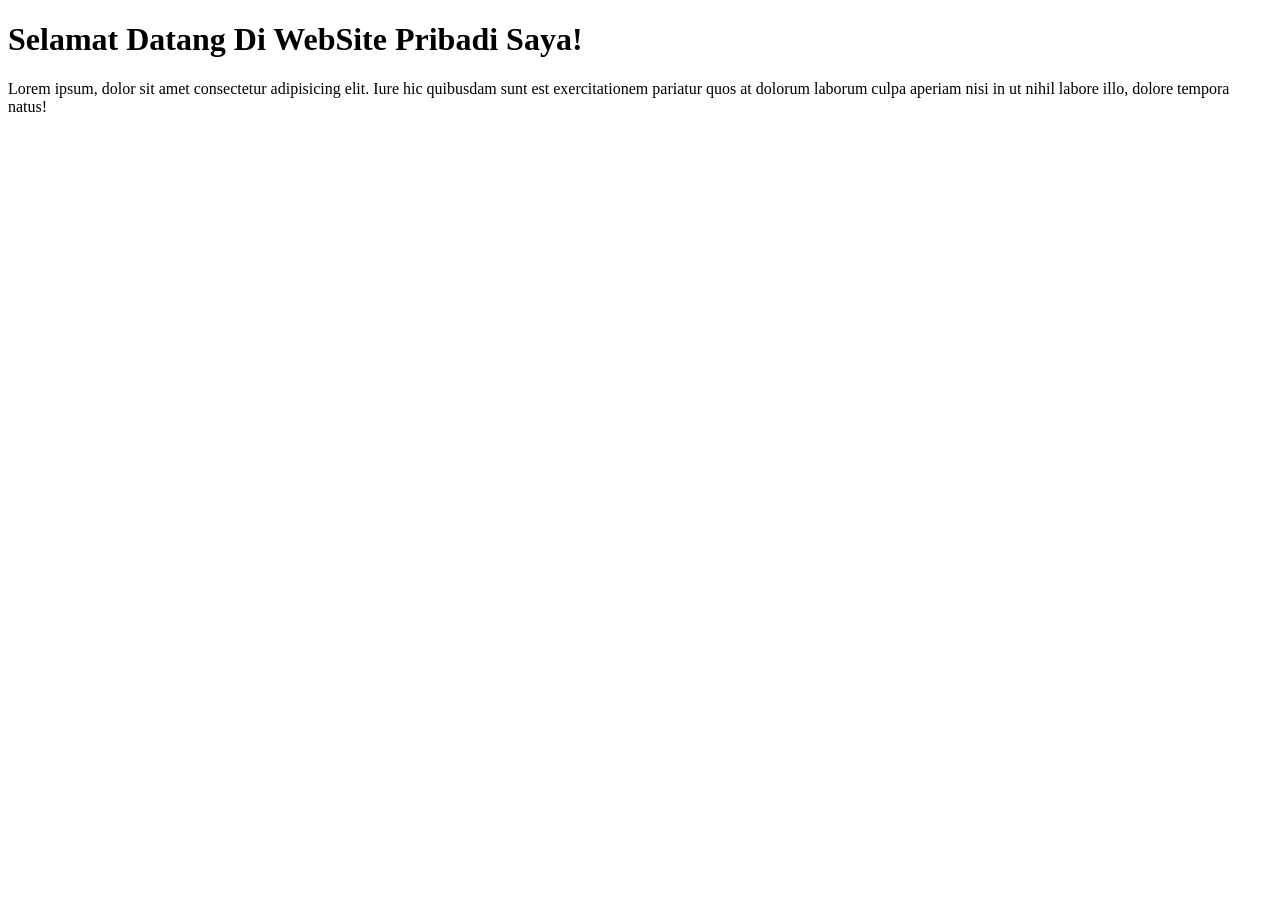
<file: WebSIteSederhana.html>
<!DOCTYPE html>
<html lang="en">
<head>
    <meta charset="UTF-8">
    <meta name="viewport" content="width=device-width, initial-scale=1.0">
    <title>WebSite Dayat</title>
</head>
<body>
    <h1>Selamat Datang Di WebSite Pribadi Saya!</h1>
    <p>Lorem ipsum, dolor sit amet consectetur adipisicing elit. Iure hic quibusdam sunt est exercitationem pariatur quos at dolorum laborum culpa aperiam nisi in ut nihil labore illo, dolore tempora natus!</p>
</body>
</html>
</file>
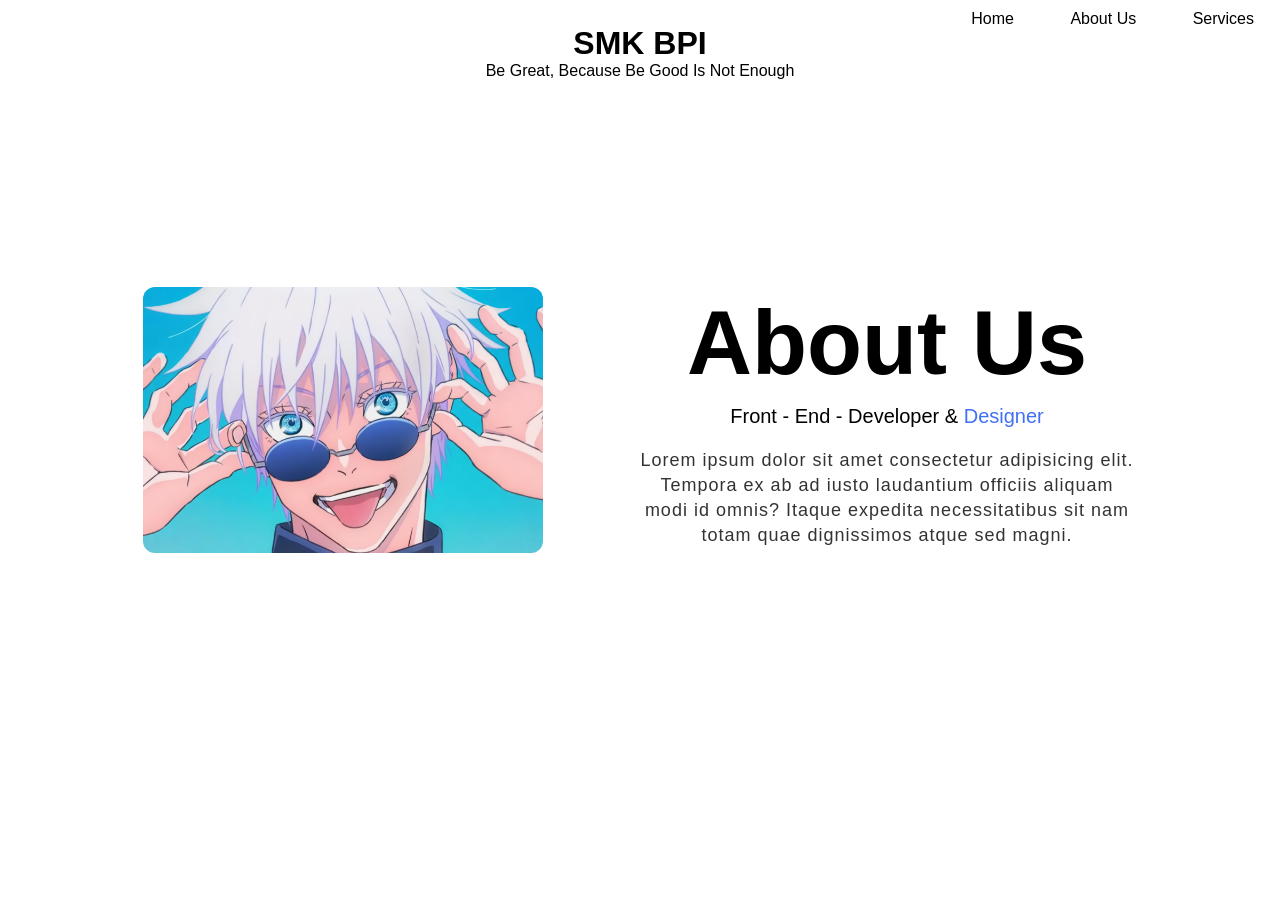
<file: M Fakhri Hidayat X-PPLG/About Us.html>
<!DOCTYPE html>
<html lang="en">
<head>
    <meta charset="UTF-8">
    <meta name="viewport" content="width=device-width, initial-scale=1.0">
    <title>Tentang Kami</title>
    <link rel="stylesheet" href="About Us.css">
</head>
<body>
    <header>
        <h1>SMK BPI</h1>
        <p>Be Great, Because Be Good Is Not Enough</p>
        <div class="navbar">
            <ul>
                <li><a href="Home.html">Home</a></li>
                <li><a href="About Us.html">About Us</a></li>
                <li><a href="services.html">Services</a></li>
            </ul>
        </div>
    </header>
    <section class="about">
        <div class="aboutus">
            <img src="GojoSatoru.png" class="pic">
            <div class="text">
                <h2>About Us</h2>
                <h5>Front - End - Developer & <span>Designer</span></h5>
                    <p>Lorem ipsum dolor sit amet consectetur adipisicing elit. Tempora ex ab ad iusto laudantium officiis aliquam modi id omnis? Itaque expedita necessitatibus sit nam totam quae dignissimos atque sed magni.</p>
            </div>
        </div>
    </section>
</body>
</html>
</file>
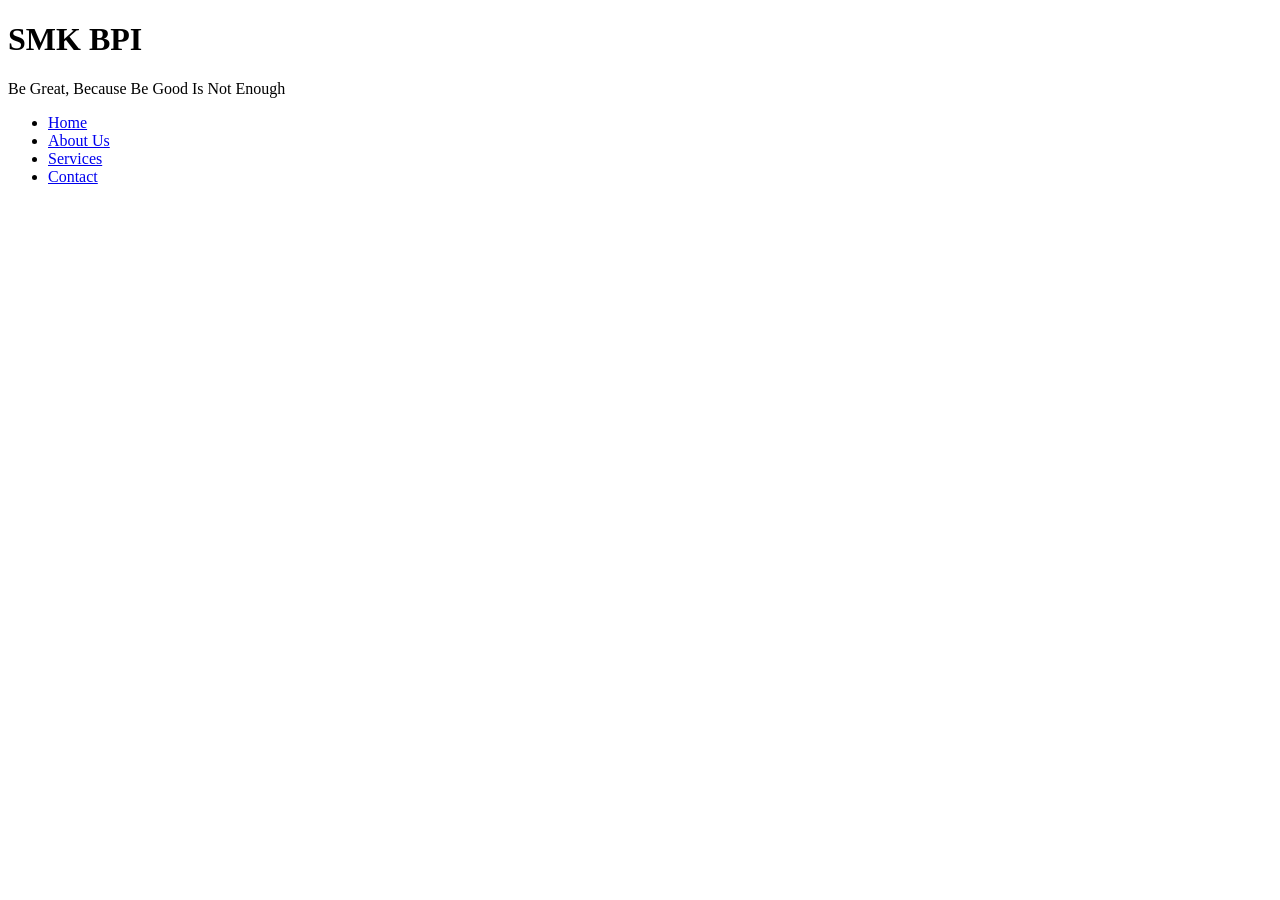
<file: M Fakhri Hidayat X-PPLG/contact.html>
<!DOCTYPE html>
<html lang="en">
<head>
    <meta charset="UTF-8">
    <meta name="viewport" content="width=device-width, initial-scale=1.0">
    <title>Tentang Kami</title>
    <link rel="stylesheet" href="">
</head>
<body>
    <header>
        <h1>SMK BPI</h1>
        <p>Be Great, Because Be Good Is Not Enough</p>
        <div class="navbar">
            <ul>
                <li><a href="Home.html">Home</a></li>
                <li><a href="About Us.html">About Us</a></li>
                <li><a href="services.html">Services</a></li>
                <li><a href="contact.html">Contact</a></li>
            </ul>
        </div>
    </header>
</body>
</html>
</file>
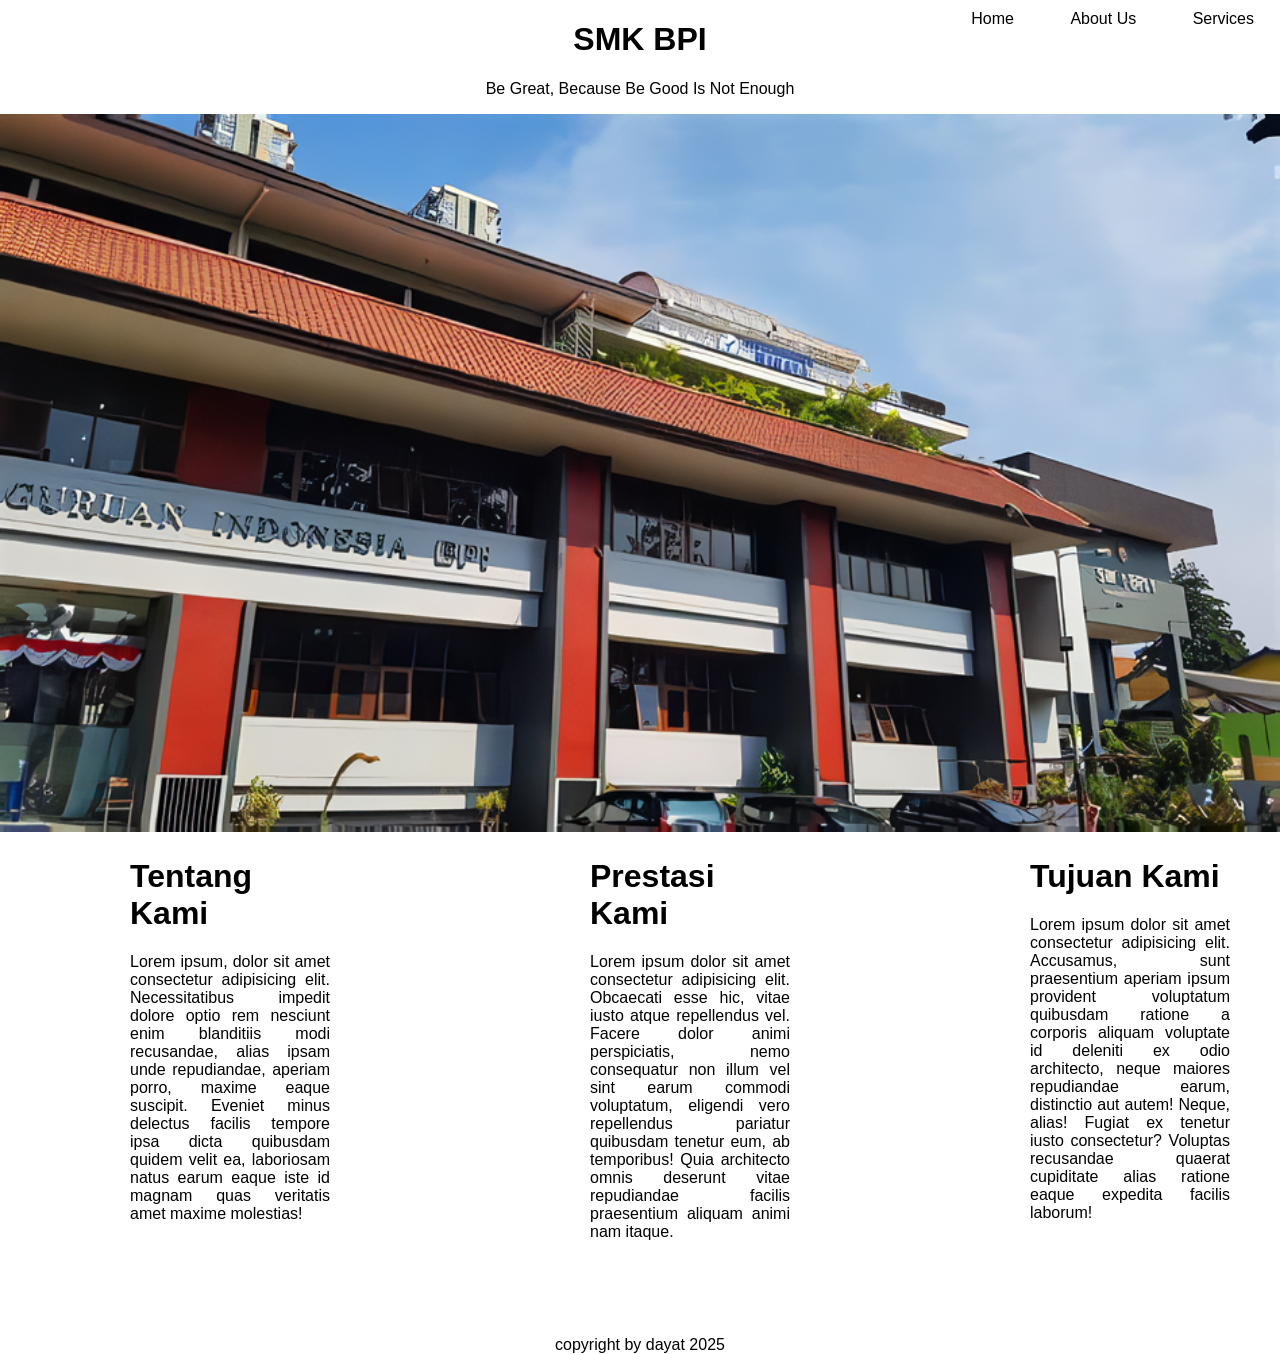
<file: M Fakhri Hidayat X-PPLG/Home.html>
<!DOCTYPE html>
<html lang="id">
<head>
    <meta charset="UTF-8">
    <meta name="viewport" content="width=device-width, initial-scale=1.0">
    <title>SMK BPI</title>
    <link rel="stylesheet" href="Home.css">
</head>
<body>
    <header>
        <h1>SMK BPI</h1>
        <p>Be Great, Because Be Good Is Not Enough</p>
        <div class="navbar">
            <ul>
                <li><a href="Home.html">Home</a></li>
                <li><a href="About Us.html">About Us</a></li>
                <li><a href="services.html">Services</a></li>
            </ul>
        </div>
    </header>
    <img src="SMKBPI.png">
    <div class="teks1">
        <h1><b>Tentang Kami</b></h1>
        <p>Lorem ipsum, dolor sit amet consectetur adipisicing elit. Necessitatibus impedit dolore optio rem nesciunt enim blanditiis modi recusandae, alias ipsam unde repudiandae, aperiam porro, maxime eaque suscipit. Eveniet minus delectus facilis tempore ipsa dicta quibusdam quidem velit ea, laboriosam natus earum eaque iste id magnam quas veritatis amet maxime molestias!</p>
    </div>
    <div class="teks2">
        <h1><b>Prestasi Kami</b></h1>
        <p>Lorem ipsum dolor sit amet consectetur adipisicing elit. Obcaecati esse hic, vitae iusto atque repellendus vel. Facere dolor animi perspiciatis, nemo consequatur non illum vel sint earum commodi voluptatum, eligendi vero repellendus pariatur quibusdam tenetur eum, ab temporibus! Quia architecto omnis deserunt vitae repudiandae facilis praesentium aliquam animi nam itaque.   </p>
    </div>
    <div class="teks3">
        <h1><b>Tujuan Kami</b></h1>
        <p>Lorem ipsum dolor sit amet consectetur adipisicing elit. Accusamus, sunt praesentium aperiam ipsum provident voluptatum quibusdam ratione a corporis aliquam voluptate id deleniti ex odio architecto, neque maiores repudiandae earum, distinctio aut autem! Neque, alias! Fugiat ex tenetur iusto consectetur? Voluptas recusandae quaerat cupiditate alias ratione eaque expedita facilis laborum!</p>
    </div>
    <div class="teks4">
        <h1><b>Visi Misi Kami</b></h1>
        <p>Lorem ipsum dolor, sit amet consectetur adipisicing elit. Quae repellat aperiam, mollitia nihil, placeat eveniet perferendis fugiat quam dolore culpa minus, nobis accusamus ducimus pariatur quisquam optio? Perspiciatis, dicta consectetur. Aliquid accusamus dolorum provident eaque est, nisi tempore dicta atque, aspernatur praesentium qui cupiditate. Dignissimos molestiae architecto adipisci pariatur doloribus.</p>
    </div>
    <footer>copyright by dayat 2025</footer>
</body>
</html>
</file>
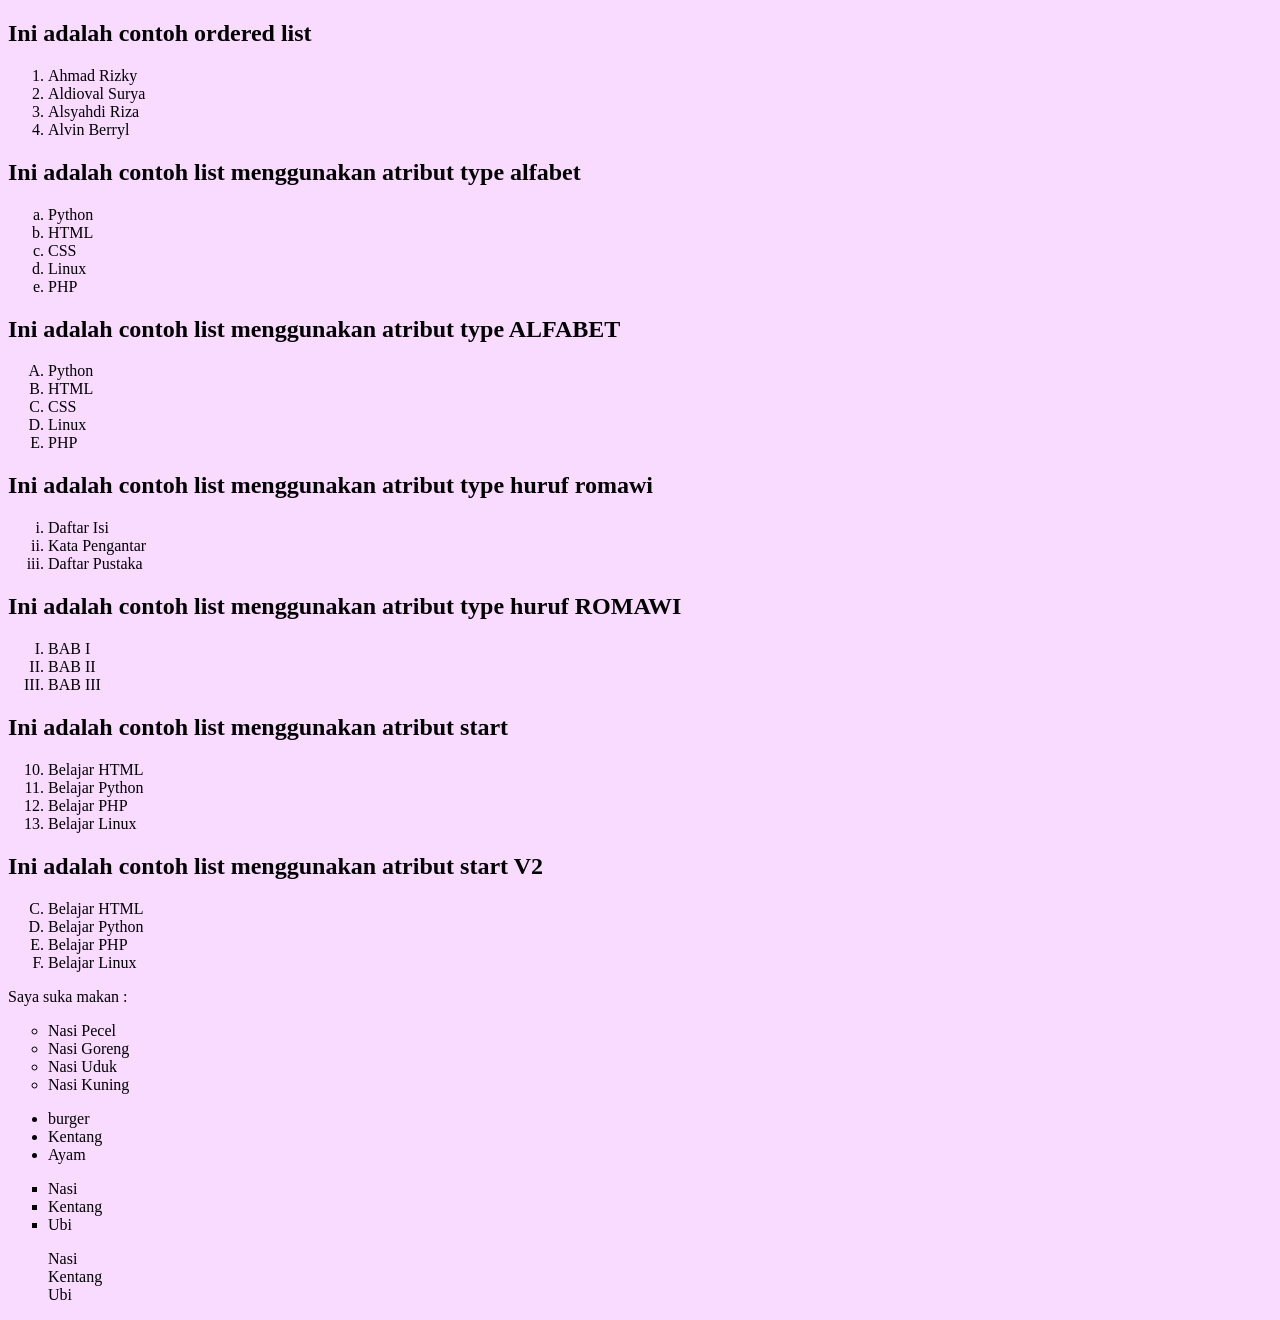
<file: M Fakhri Hidayat X-PPLG/LatihanlistDayat.html>
<!DOCTYPE html>
<html lang="en">
<head>
    <meta charset="UTF-8">
    <meta name="viewport" content="width=device-width, initial-scale=1.0">
    <title>Latihan Membuat List</title>
    <style>
        body {
            background-color: rgb(249, 219, 255);
            background-color: rgb(249, 219, 255);
        }
    </style>
</head>
<body>
    <h2>Ini adalah contoh ordered list</h2>
    <ol>
        <li>Ahmad Rizky</li>
        <li>Aldioval Surya</li>
        <li>Alsyahdi Riza</li>
        <li>Alvin Berryl</li>
    </ol>
    <h2>Ini adalah contoh list menggunakan atribut type alfabet</h2>
    <ol type="a">
        <li>Python</li>
        <li>HTML</li>
        <li>CSS</li>
        <li>Linux</li>
        <li>PHP</li>
    </ol>
    <h2>Ini adalah contoh list menggunakan atribut type ALFABET</h2>
    <ol type="A">
        <li>Python</li>
        <li>HTML</li>
        <li>CSS</li>
        <li>Linux</li>
        <li>PHP</li>
    </ol>
    <h2>Ini adalah contoh list menggunakan atribut type huruf romawi</h2>
    <ol type="i">
        <li>Daftar Isi</li>
        <li>Kata Pengantar</li>
        <li>Daftar Pustaka</li>
    </ol>
    <h2>Ini adalah contoh list menggunakan atribut type huruf ROMAWI</h2>
    <ol type="I">
        <li>BAB I</li>
        <li>BAB II</li>
        <li>BAB III</li>
    </ol>
    <h2>Ini adalah contoh list menggunakan atribut start</h2>
    <ol start="10">
        <li>Belajar HTML</li>
        <li>Belajar Python</li>
        <li>Belajar PHP</li>
        <li>Belajar Linux</li>
    </ol>
    <h2>Ini adalah contoh list menggunakan atribut start V2</h2>
    <ol type="A" start="3">
        <li>Belajar HTML</li>
        <li>Belajar Python</li>
        <li>Belajar PHP</li>
        <li>Belajar Linux</li>
    </ol>
    <p>Saya suka makan :</p>
    <ul type="circle">
        <li>Nasi Pecel</li>
        <li>Nasi Goreng</li>
        <li>Nasi Uduk</li>
        <li>Nasi Kuning</li>
    </ul>
    <ul type="disc">
        <li>burger</li>
        <li>Kentang</li>
        <li>Ayam</li>
    </ul>
    <ul type="square">
        <li>Nasi</li>
        <li>Kentang</li>
        <li>Ubi</li>
    </ul>
    <ul type="none">
        <li>Nasi</li>
        <li>Kentang</li>
        <li>Ubi</li>
    </ul>
</body>
</html>
</file>
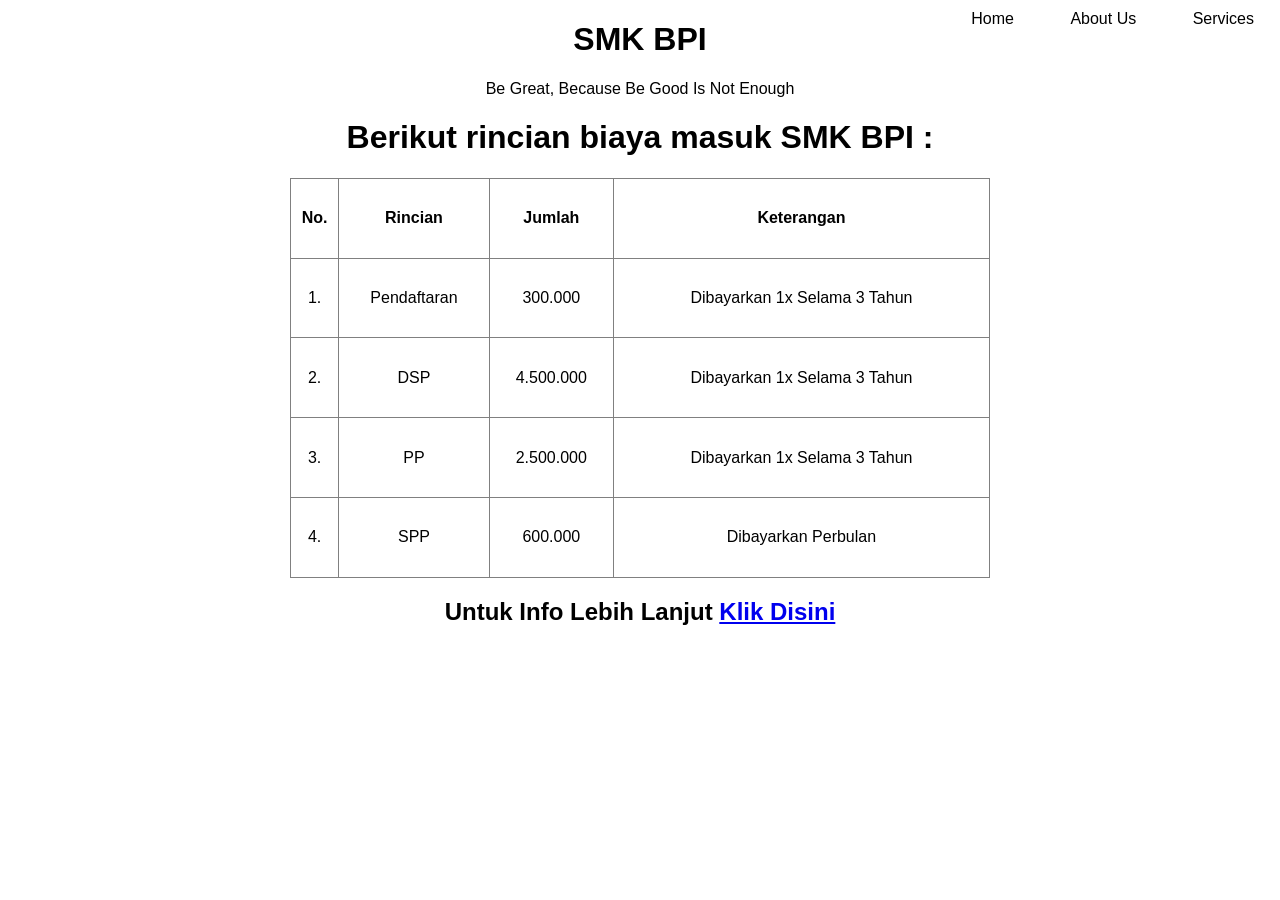
<file: M Fakhri Hidayat X-PPLG/services - Copy.html>
<!DOCTYPE html>
<html lang="en">
<head>
    <meta charset="UTF-8">
    <meta name="viewport" content="width=device-width, initial-scale=1.0">
    <title>Services</title>
    <link rel="stylesheet" href="services.css">
</head>
<body>
    <header>
        <h1>SMK BPI</h1>
        <p>Be Great, Because Be Good Is Not Enough</p>
        <div class="navbar">
            <ul>
                <li><a href="Home.html">Home</a></li>
                <li><a href="About Us.html">About Us</a></li>
                <li><a href="services.html">Services</a></li>
            </ul>
        </div>
    </header>
    <h1>Berikut rincian biaya masuk SMK BPI :</h1>
    <table border="1" style="border-collapse: collapse;">
        <tr>
            <th>No.</th>
            <th>Rincian</th>
            <th>Jumlah</th>
            <th>Keterangan</th>
        </tr>
        <tr>
            <td>1.</td>
            <td>Pendaftaran</td>
            <td>300.000</td>
            <td>Dibayarkan 1x Selama 3 Tahun</td>
        </tr>
        <tr>
            <td>2.</td>
            <td>DSP</td>
            <td>4.500.000</td>
            <td>Dibayarkan 1x Selama 3 Tahun</td>
        </tr>
        <tr>
            <td>3.</td>
            <td>PP</td>
            <td>2.500.000</td>
            <td>Dibayarkan 1x Selama 3 Tahun</td>
        </tr>
        <tr>
            <td>4.</td>
            <td>SPP</td>
            <td>600.000</td>
            <td>Dibayarkan Perbulan</td>
        </tr>
    </table>
    <h2>Untuk Info Lebih Lanjut <a href="https://www.smkbpi.sch.id/">Klik Disini</a></h2>
</body>
</html>
</file>
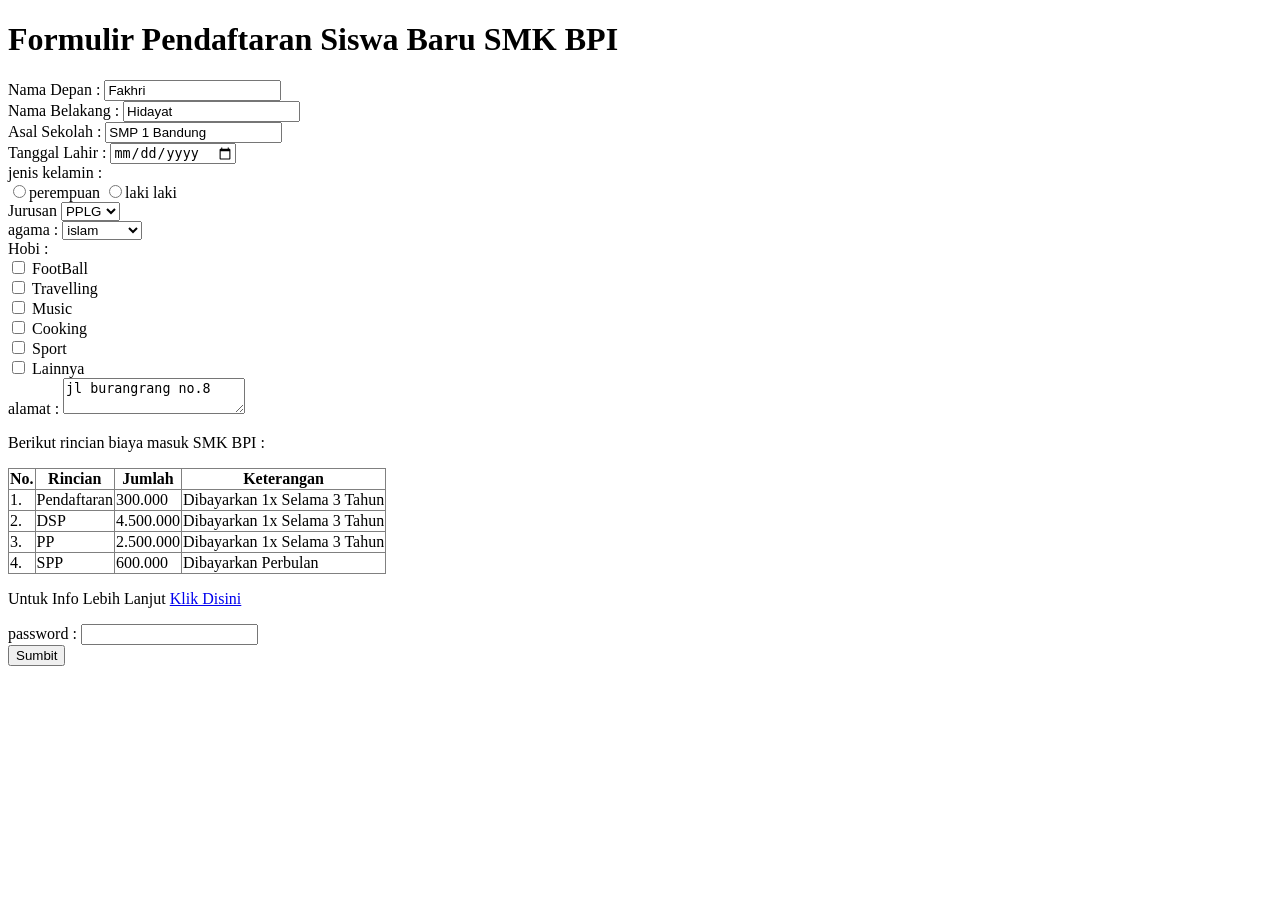
<file: M Fakhri Hidayat X-PPLG/TugasFormulirDayat.html>
<!DOCTYPE html>
<html lang="en">
<head>
    <meta charset="UTF-8">
    <meta name="viewport" content="width=device-width, initial-scale=1.0">
    <title>Formulir Pendaftaran</title>
</head>
<body>
    <h1>Formulir Pendaftaran Siswa Baru SMK BPI</h1>
    <label for="fname">Nama Depan :</label>
    <input type="text" id="fname" name="fname" value="Fakhri"><br>
    <label for="fname">Nama Belakang :</label>
    <input type="text" id="fname" name="fname" value="Hidayat"><br>
    <label for="fname">Asal Sekolah :</label>
    <input type="text" id="fname" name="fname" value="SMP 1 Bandung"><br>
    <label for="ttl">Tanggal Lahir :</label>
    <input type="date"><br>
    <label for="jk">jenis kelamin :</label><br>
    <input type="radio" name="jk" value="perempuan">perempuan</label>
    <input type="radio" name="jk" value="laki laki">laki laki</label>
    <br>
    <label for="Jurusan">Jurusan</label>
    <select name="Jurusan">
    <option value="PPLG">PPLG</option>
    <option value="TJKT">TJKT</option>
    <option value="OTKP">OTKP</option>
    </select>
    <br>
    <label for="agama">agama :</label>
    <select name="agama">
    <option value="islam">islam</option>
    <option value="katolik">katolik</option>
    <option value="protestan">protestan</option>
    <option value="hindu">hindu</option>
    <option value="budha">budha</option>
    <option value="konghucu">konghucu</option>
    </select>
    <br>
    <label>Hobi :</label>
    <br>
    <input type="checkbox" id="Hobi">
    <label for="Hobi">FootBall</label>
    <br>
    <input type="checkbox" id="Hobi">
    <label for="Hobi">Travelling</label>
    <br>
    <input type="checkbox" id="Hobi">
    <label for="Hobi">Music</label>
    <br>
    <input type="checkbox" id="Hobi">
    <label for="Hobi">Cooking</label>
    <br>
    <input type="checkbox" id="Hobi">
    <label for="Hobi">Sport</label>
    <br>
    <input type="checkbox" id="Hobi">
    <label for="Hobi">Lainnya</label>
    <br>
    <label for="alamat">alamat :</label>
    <textarea>jl burangrang no.8</textarea>
    <br>
    <p>Berikut rincian biaya masuk SMK BPI :</p>
    <table border="1" style="border-collapse: collapse;">
        <tr>
            <th>No.</th>
            <th>Rincian</th>
            <th>Jumlah</th>
            <th>Keterangan</th>
        </tr>
        <tr>
            <td>1.</td>
            <td>Pendaftaran</td>
            <td>300.000</td>
            <td>Dibayarkan 1x Selama 3 Tahun</td>
        </tr>
        <tr>
            <td>2.</td>
            <td>DSP</td>
            <td>4.500.000</td>
            <td>Dibayarkan 1x Selama 3 Tahun</td>
        </tr>
        <tr>
            <td>3.</td>
            <td>PP</td>
            <td>2.500.000</td>
            <td>Dibayarkan 1x Selama 3 Tahun</td>
        </tr>
        <tr>
            <td>4.</td>
            <td>SPP</td>
            <td>600.000</td>
            <td>Dibayarkan Perbulan</td>
        </tr>
    </table>
    <p>Untuk Info Lebih Lanjut <a href="https://www.smkbpi.sch.id/">Klik Disini</a></p>
    <label for="fname">password :</label>
    <input type="password" name="password" maxlength="8">
    <br>
    <input type="submit" name="submit" value="Sumbit">
 </body>
</html>
</file>
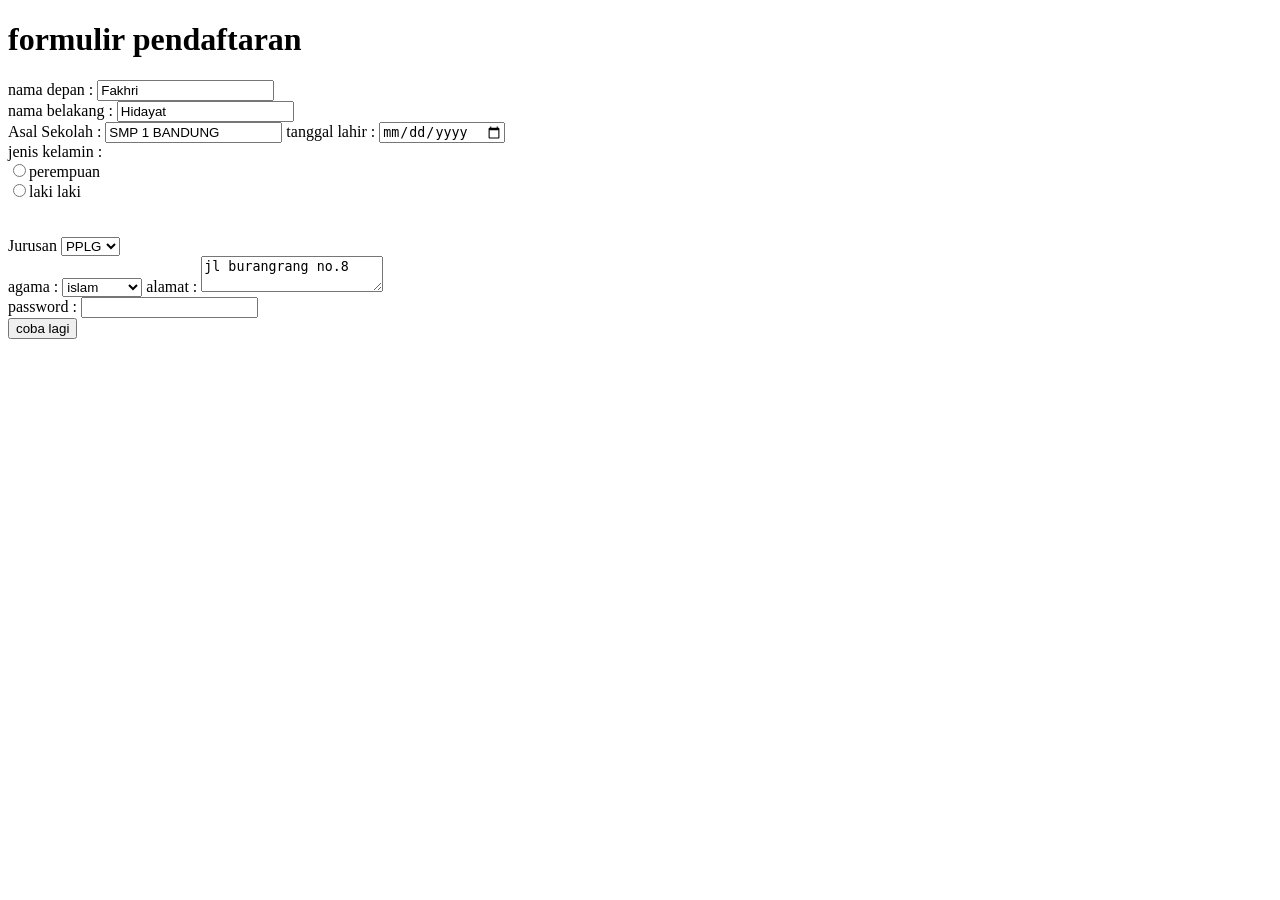
<file: M Fakhri Hidayat X-PPLG/TugasFormulirDayatV2.html>
<!DOCTYPE html>
<html lang="en">
<head>
    <meta charset="UTF-8">
    <meta name="viewport" content="width=device-width, initial-scale=1.0">
    <title>formulir pendaftaran</title>
    <style>

        
    </style>
</head>
<body>
    <h1>formulir pendaftaran</h1>
<form> 
    <label for="fname">nama depan :</label>
    <input type="text" id="fname" name="fname" value="Fakhri">
<br>
    <label for="fname">nama belakang :</label>
    <input type="text" id="fname" name="fname" value="Hidayat">
<br>
    <label for="fname">Asal Sekolah :</label>
    <input type="text" id="fname" name="fname" value="SMP 1 BANDUNG">
<label for="ttl">tanggal lahir :</label>
<input type="date" name="tanggal">
<br>
<label for="jk">jenis kelamin :</label><br>
<input type="radio" name="jk" value="perempuan">perempuan</label><br>
<input type="radio" name="jk" value="laki laki">laki laki</label><br>
<br>
<br>
<label for="Jurusan">Jurusan</label>
<select name="Jurusan">
<option value="PPLG">PPLG</option>
<option value="TJKT">TJKT</option>
<option value="OTKP">OTKP</option>
</select>
<br>
<label for="agama">agama :</label>
<select name="agama">
<option value="islam">islam</option>
<option value="katolik">katolik</option>
<option value="protestan">protestan</option>
<option value="hindu">hindu</option>
<option value="budha">budha</option>
<option value="konghucu">konghucu</option>
</select>
<label for="alamat">alamat :</label>
<textarea>jl burangrang no.8</textarea>
<br>
<label for="fname">password :</label>
<input type="password" name="password">
<br>
<input type="submit" name="submit" value="coba lagi">
</form>
</body>
</html>
</file>
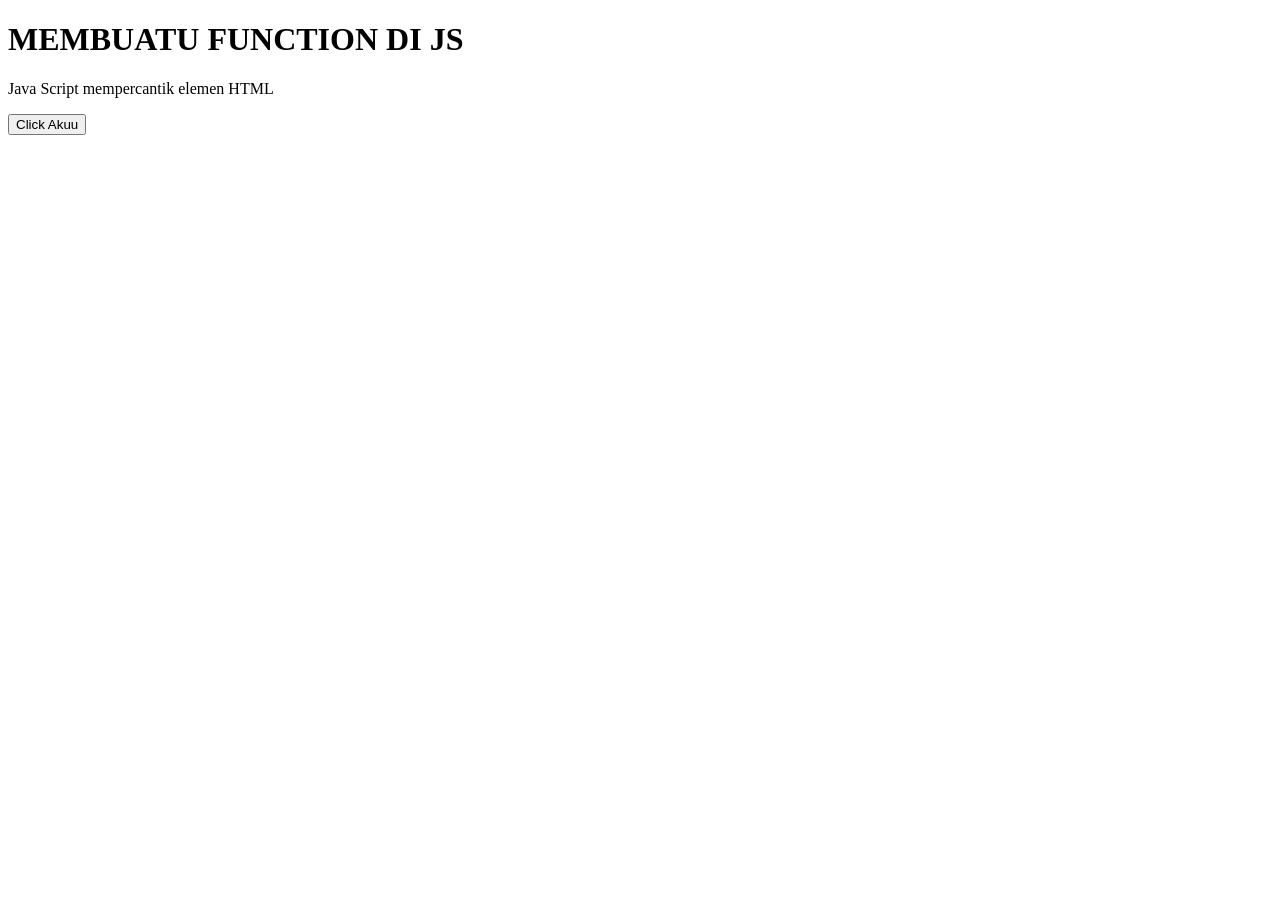
<file: M Fakhri Hidayat X-PPLG/JavaScript Dayat/functionjs.html>
<!DOCTYPE html>
<html lang="en">
<head>
    <meta charset="UTF-8">
    <meta name="viewport" content="width=device-width, initial-scale=1.0">
    <title>Function JS</title>
</head>
<body>
    <h1>MEMBUATU FUNCTION DI JS</h1>
    <p id="demo">Java Script mempercantik elemen HTML</p>
    <script>
        function myFunction(){
            document.getElementById("demo").style.fontSize = "200px";
            document.getElementById("demo").style.color = "purple";
            document.getElementById("demo").style.backgroundColor = "black";
        }
    </script>
    <button type="button" onclick="myFunction()">Click Akuu</button>
</body>
</html>
</file>
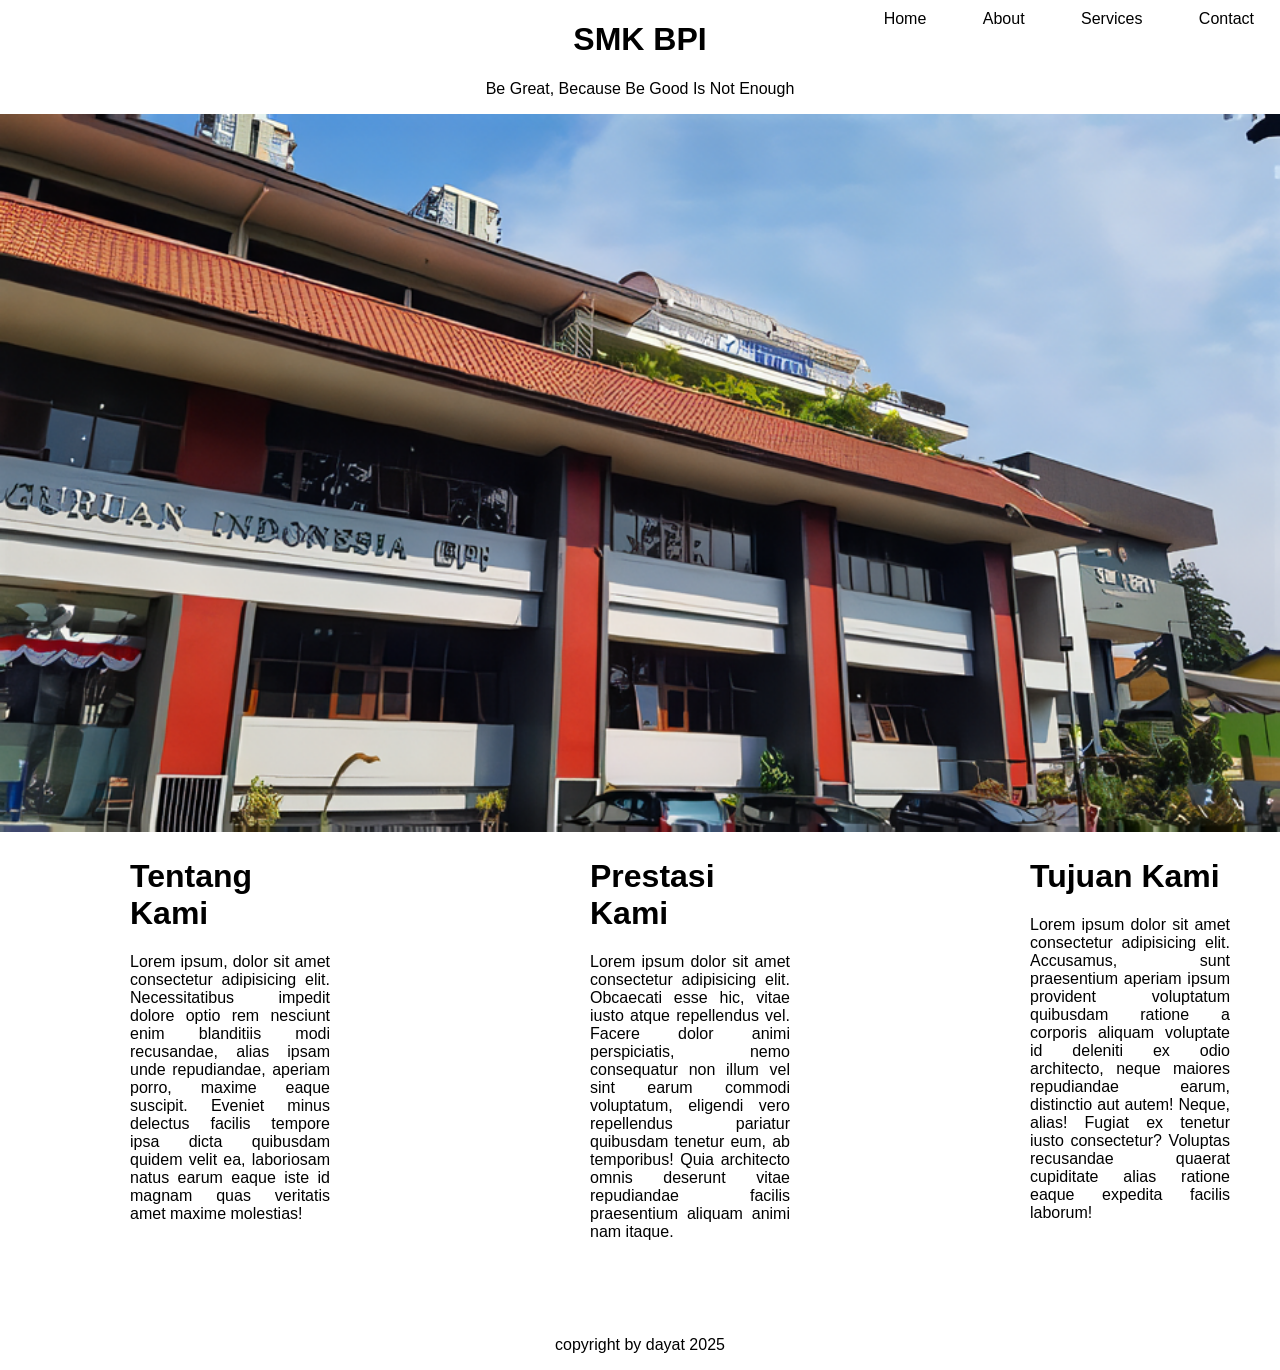
<file: M Fakhri Hidayat X-PPLG/Latihan5/WebSMKBPI.html>
<!DOCTYPE html>
<html lang="id">
<head>
    <meta charset="UTF-8">
    <meta name="viewport" content="width=device-width, initial-scale=1.0">
    <title>SMK BPI</title>
    <link rel="stylesheet" href="WebSMKBPI.css">
</head>
<body>
    <header>
        <h1>SMK BPI</h1>
        <p>Be Great, Because Be Good Is Not Enough</p>
        <div class="navbar">
            <ul>
                <li><a href="#home">Home</a></li>
                <li><a href="#about">About</a></li>
                <li><a href="#services">Services</a></li>
                <li><a href="#contact">Contact</a></li>
            </ul>
        </div>
    </header>
    <img src="SMKBPI.png">
    <div class="teks1">
        <h1><b>Tentang Kami</b></h1>
        <p>Lorem ipsum, dolor sit amet consectetur adipisicing elit. Necessitatibus impedit dolore optio rem nesciunt enim blanditiis modi recusandae, alias ipsam unde repudiandae, aperiam porro, maxime eaque suscipit. Eveniet minus delectus facilis tempore ipsa dicta quibusdam quidem velit ea, laboriosam natus earum eaque iste id magnam quas veritatis amet maxime molestias!</p>
    </div>
    <div class="teks2">
        <h1><b>Prestasi Kami</b></h1>
        <p>Lorem ipsum dolor sit amet consectetur adipisicing elit. Obcaecati esse hic, vitae iusto atque repellendus vel. Facere dolor animi perspiciatis, nemo consequatur non illum vel sint earum commodi voluptatum, eligendi vero repellendus pariatur quibusdam tenetur eum, ab temporibus! Quia architecto omnis deserunt vitae repudiandae facilis praesentium aliquam animi nam itaque.   </p>
    </div>
    <div class="teks3">
        <h1><b>Tujuan Kami</b></h1>
        <p>Lorem ipsum dolor sit amet consectetur adipisicing elit. Accusamus, sunt praesentium aperiam ipsum provident voluptatum quibusdam ratione a corporis aliquam voluptate id deleniti ex odio architecto, neque maiores repudiandae earum, distinctio aut autem! Neque, alias! Fugiat ex tenetur iusto consectetur? Voluptas recusandae quaerat cupiditate alias ratione eaque expedita facilis laborum!</p>
    </div>
    <div class="teks4">
        <h1><b>Visi Misi Kami</b></h1>
        <p>Lorem ipsum dolor, sit amet consectetur adipisicing elit. Quae repellat aperiam, mollitia nihil, placeat eveniet perferendis fugiat quam dolore culpa minus, nobis accusamus ducimus pariatur quisquam optio? Perspiciatis, dicta consectetur. Aliquid accusamus dolorum provident eaque est, nisi tempore dicta atque, aspernatur praesentium qui cupiditate. Dignissimos molestiae architecto adipisci pariatur doloribus.</p>
    </div>
    <footer>
        <p>copyright by dayat 2025</p>
    </footer>
</body>
</html>
</file>
<file: M Fakhri Hidayat X-PPLG/About Us.css>
body {
    margin: 0;
    font-family: Arial, sans-serif;
    text-align: center;
}

header {
    margin: 25px;
}
.navbar {
    position: absolute;
    top: 0;
    right: 0;
    padding: 10px;
}

.navbar ul {
    list-style-type: none;
    margin: 0;
    padding: 0;
}

.navbar ul li {
    display: inline;
    margin-left: 20px;
}

.navbar ul li a {
    color: black;
    text-decoration: none;
    padding: 8px 16px;
}
* {
    margin: 0;
    padding: 0;
    box-sizing: border-box;
}
.about {
    display: flex;
    align-items: center;
    height: 70vh;
    width: 100%;
    padding: 90px 0;
    background-color: #FFF;
}
.pic {
    height: auto;
    width: 400px;
    border-radius: 12px;
}
.aboutus {
    width: 1100px;
    max-width: 85%;
    margin: 0 auto;
    display: flex;
    align-items: center;
    justify-content: space-around;
}
.text {
    width: 500px;
}
.text h5 {
    font-size: 20px;
    font-weight: 500;
    margin-bottom: 20px;
}
.text h2 {
    font-size: 90px;
    font-weight: 600;
    margin-bottom: 10px;
}
span {
    color: #4070f4;
}
.text p {
    color: #333;
    font-size: 18px;
    line-height: 25px;
    letter-spacing: 1px;
}
</file>
<file: M Fakhri Hidayat X-PPLG/Home.css>
body {
    margin: 0;
    font-family: Arial, sans-serif;
    text-align: center;
}

.navbar {
    position: absolute;
    top: 0;
    right: 0;
    padding: 10px;
}

.navbar ul {
    list-style-type: none;
    margin: 0;
    padding: 0;
}

.navbar ul li {
    display: inline;
    margin-left: 20px;
}

.navbar ul li a {
    color: black;
    text-decoration: none;
    padding: 8px 16px;
}

img {
    width: 100%;
    height: auto;
}

.teks1 {
    text-align: justify;
    width: 200px;
    height: 50px;
    position: absolute;
    left: 130px;
}

.teks2 {
    text-align: justify;
    width: 200px;
    height: 50px;
    position: absolute;
    left: 590px;
}

.teks3 {
    text-align: justify;
    width: 200px;
    height: 50px;
    position: absolute;
    left: 1030px;
}

.teks4 {
    text-align: justify;
    width: 200px;
    height: 50px;
    position: absolute;
    left: 1530px;
}
footer{
    margin-top: 500px;
}
</file>
<file: M Fakhri Hidayat X-PPLG/services.css>
body {
    text-align: center;
    font-family: Arial, Helvetica, sans-serif;
}
table {
    margin-left: auto;
    margin-right: auto;
    width: 700px;
    height: 400px;
}
.navbar {
    position: absolute;
    top: 0;
    right: 0;
    padding: 10px;
}

.navbar ul {
    list-style-type: none;
    margin: 0;
    padding: 0;
}

.navbar ul li {
    display: inline;
    margin-left: 20px;
}

.navbar ul li a {
    color: black;
    text-decoration: none;
    padding: 8px 16px;
}
</file>
<file: M Fakhri Hidayat X-PPLG/Latihan5/WebSMKBPI.css>
body {
    margin: 0;
    font-family: Arial, sans-serif;
    text-align: center;
}

.navbar {
    position: absolute;
    top: 0;
    right: 0;
    padding: 10px;
}

.navbar ul {
    list-style-type: none;
    margin: 0;
    padding: 0;
}

.navbar ul li {
    display: inline;
    margin-left: 20px;
}

.navbar ul li a {
    color: black;
    text-decoration: none;
    padding: 8px 16px;
}

img {
    width: 100%;
    height: auto;
}

.teks1 {
    text-align: justify;
    width: 200px;
    height: 50px;
    position: absolute;
    left: 130px;
}

.teks2 {
    text-align: justify;
    width: 200px;
    height: 50px;
    position: absolute;
    left: 590px;
}

.teks3 {
    text-align: justify;
    width: 200px;
    height: 50px;
    position: absolute;
    left: 1030px;
}

.teks4 {
    text-align: justify;
    width: 200px;
    height: 50px;
    position: absolute;
    left: 1530px;
}
footer{
    margin-top: 500px;
}
</file>
